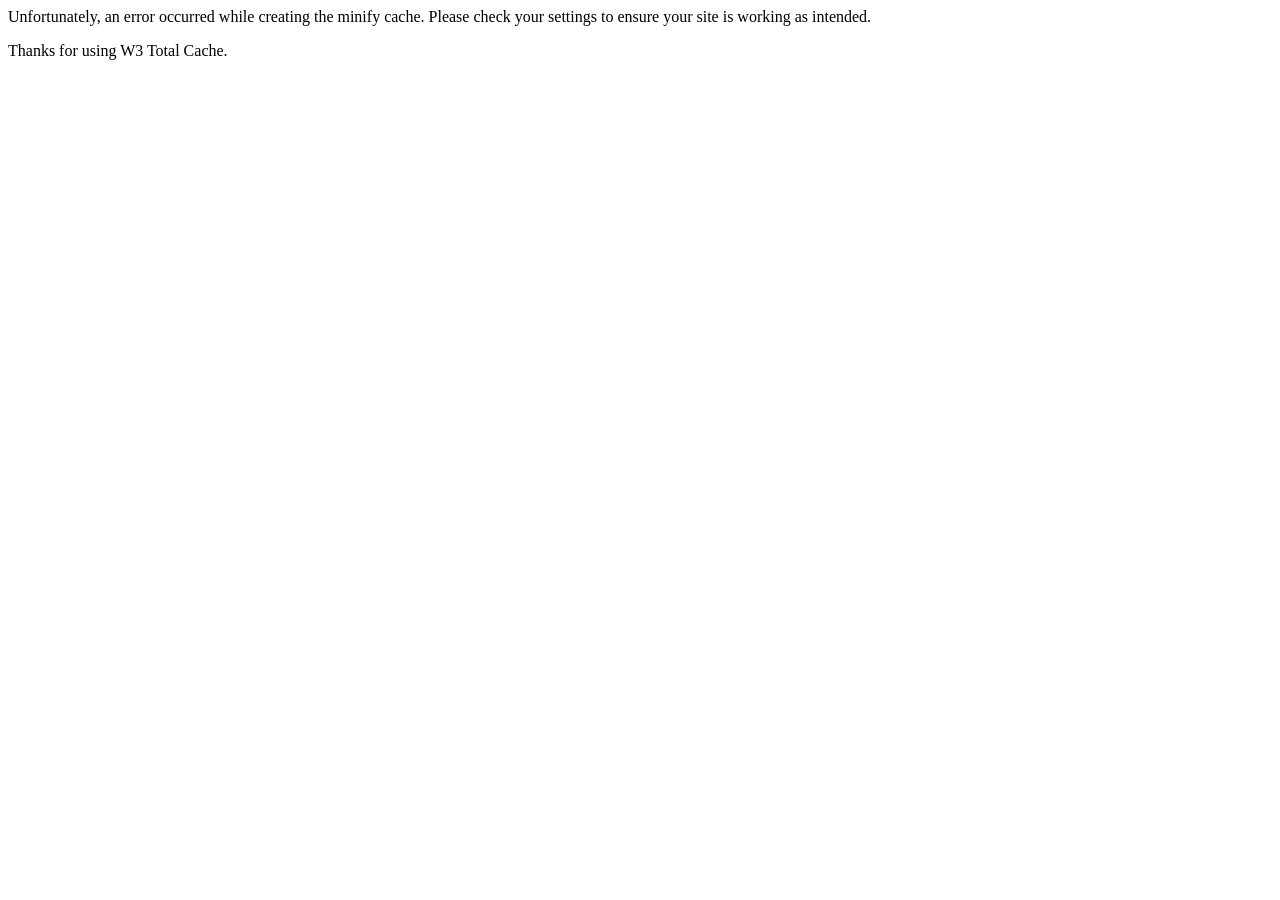
<file: wordpress/wp-content/plugins/w3-total-cache/inc/email/minify_error_notification.html>
<html>
	<head></head>
	<body>
		<p>Unfortunately, an error occurred while creating the minify cache. Please check your settings to ensure your site is working as intended.</p>
		<p>Thanks for using W3 Total Cache.</p>
	</body>
</html>
</file>
